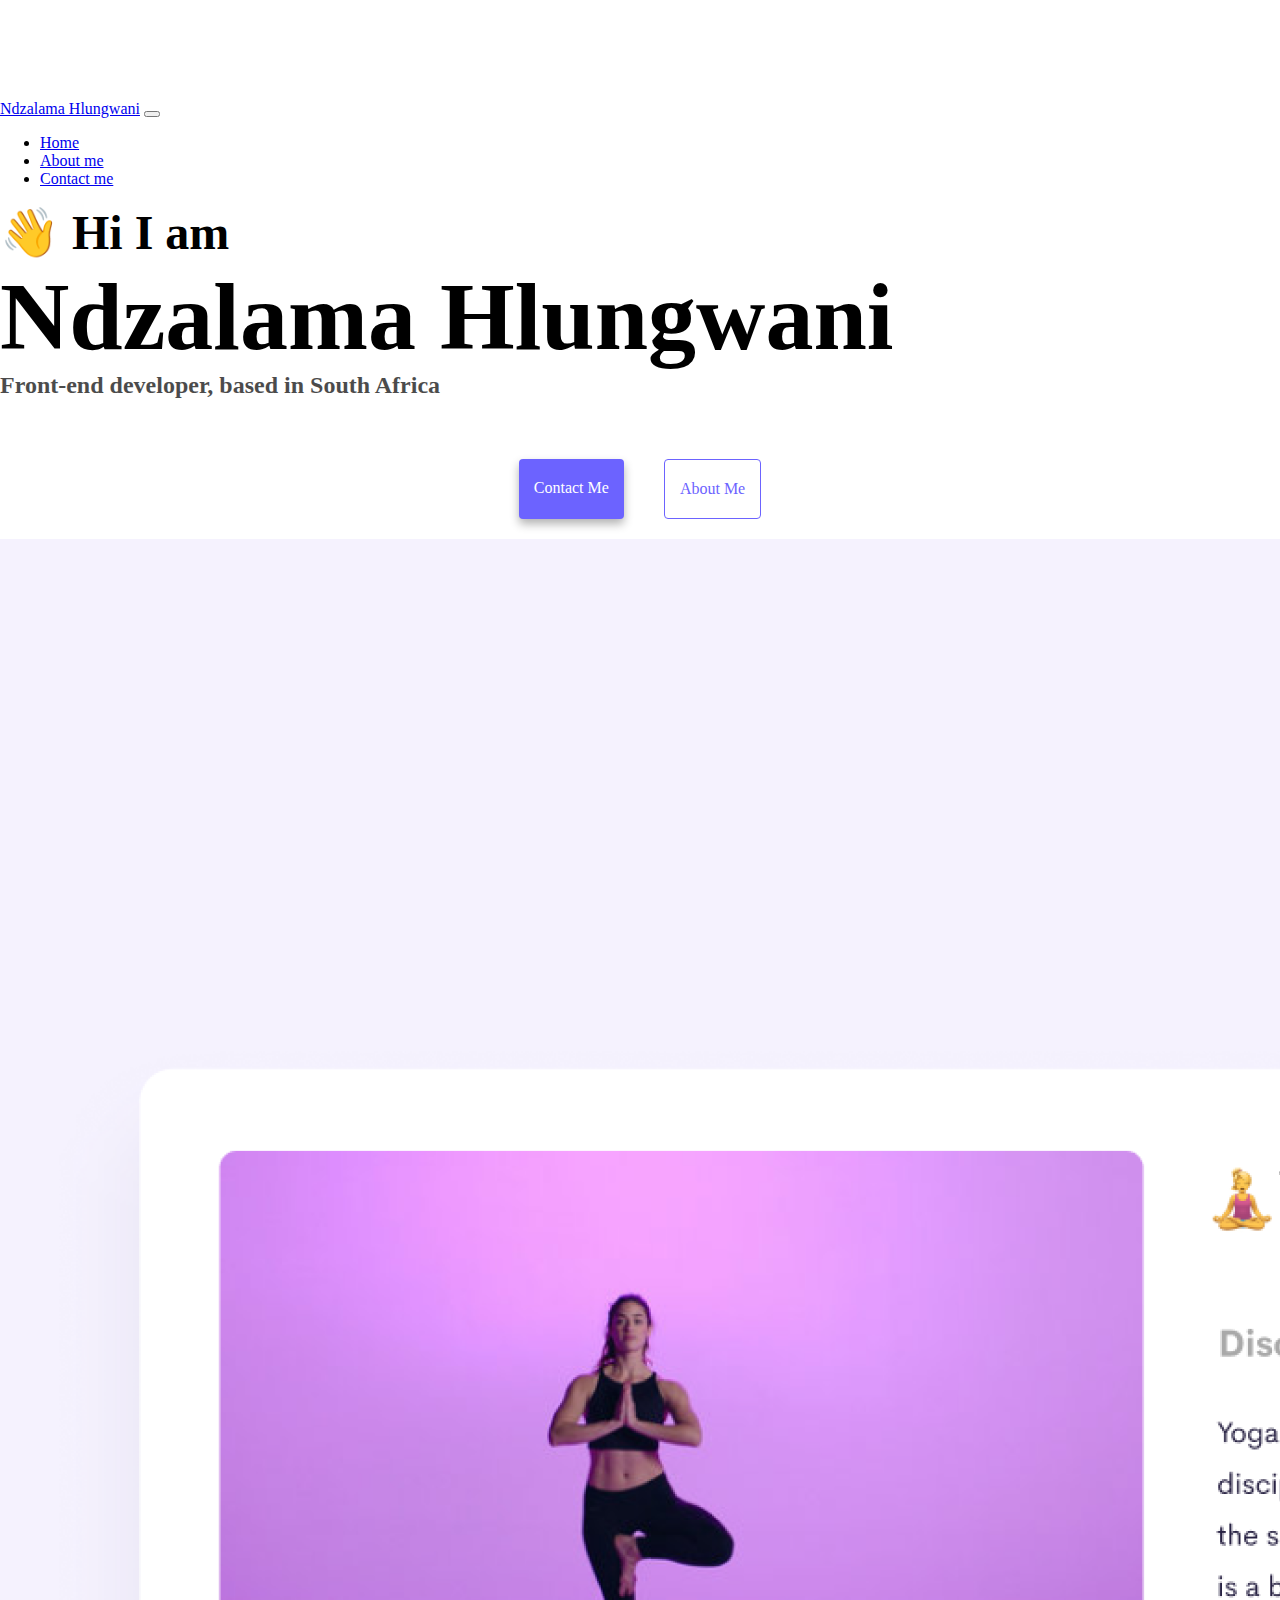
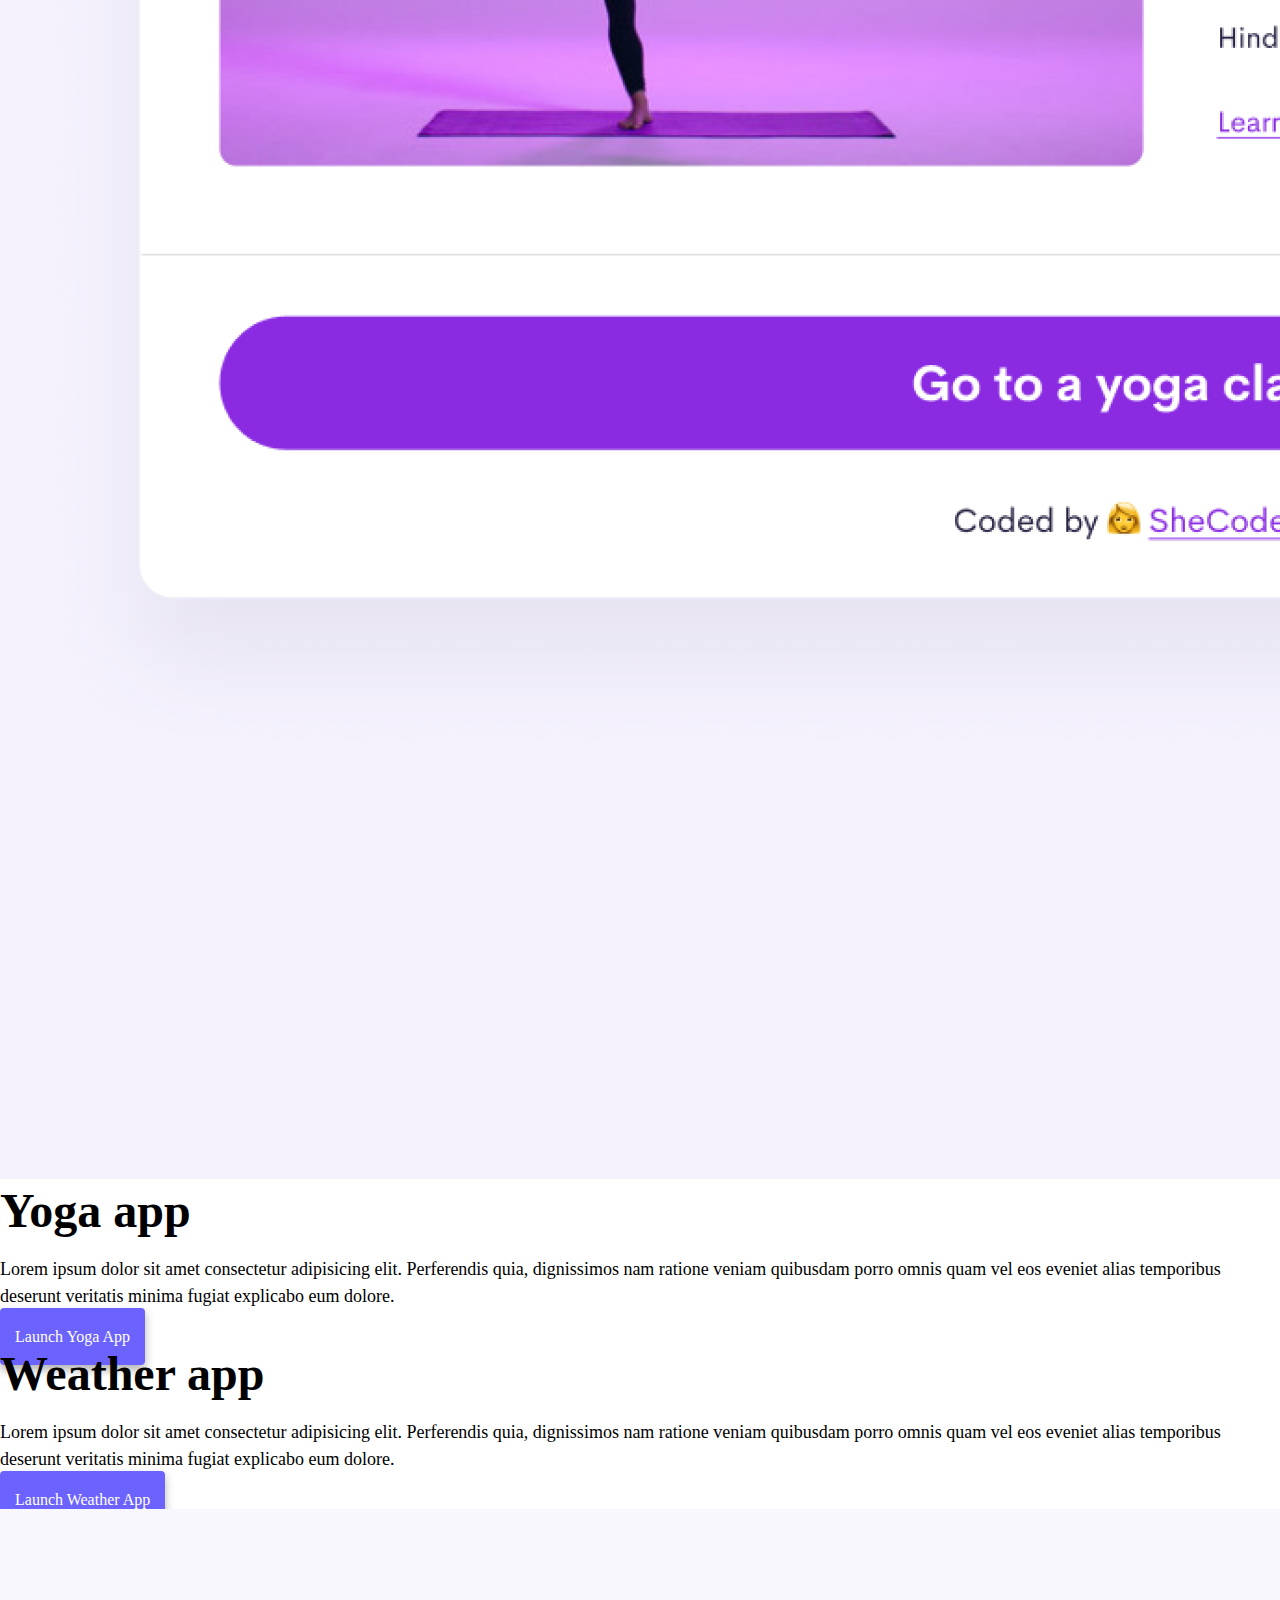
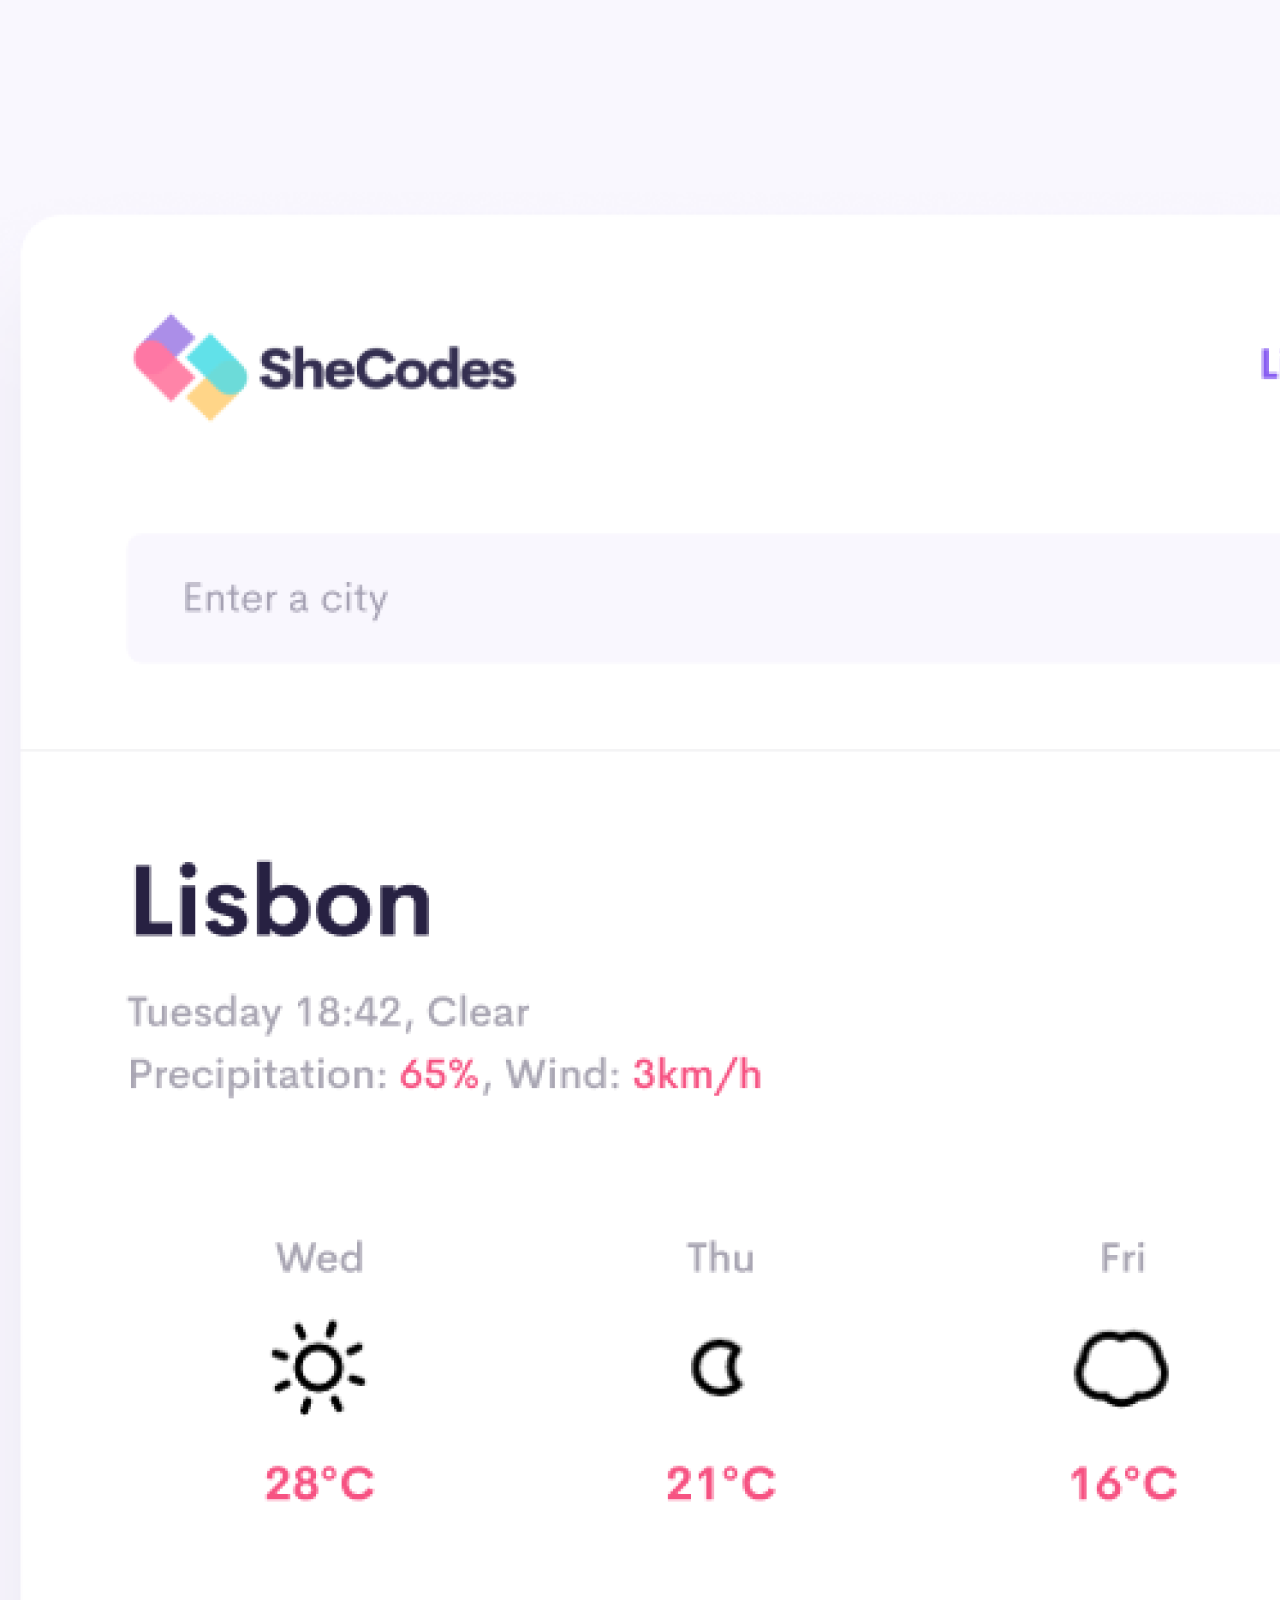
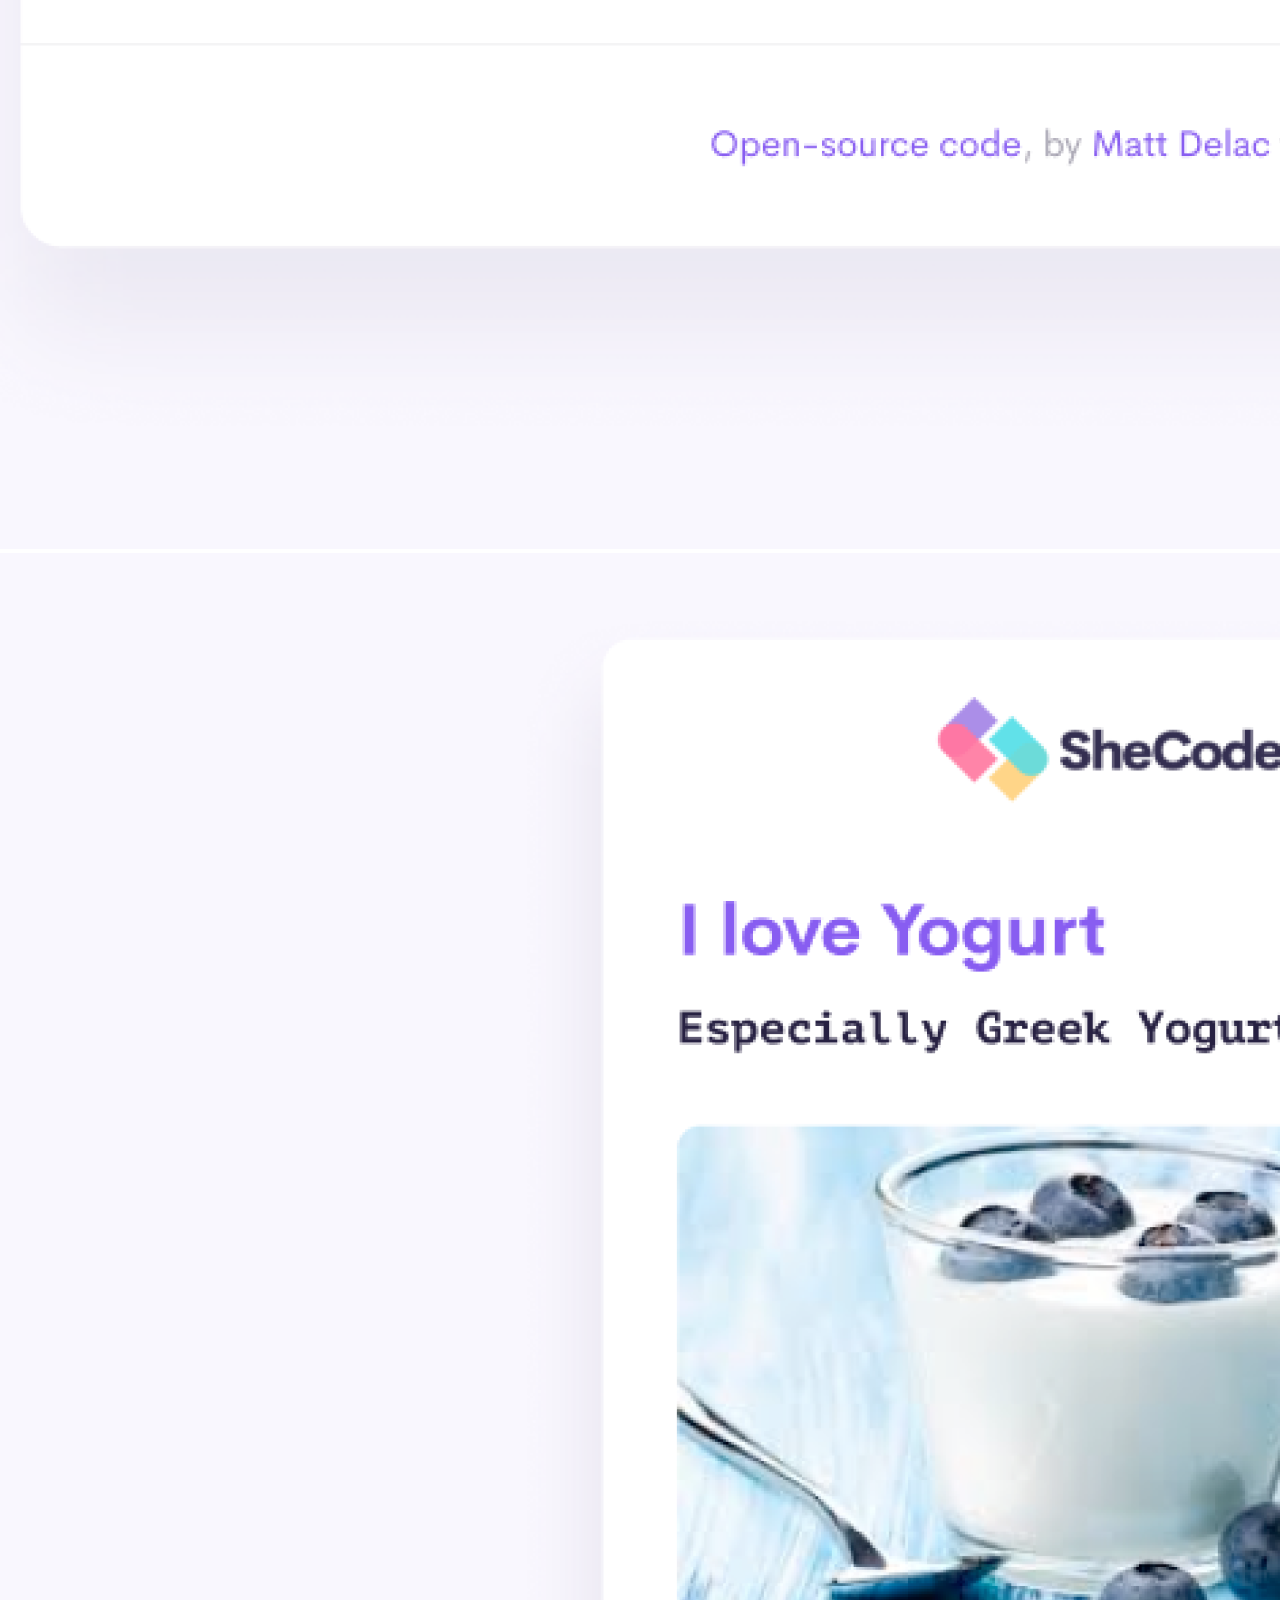
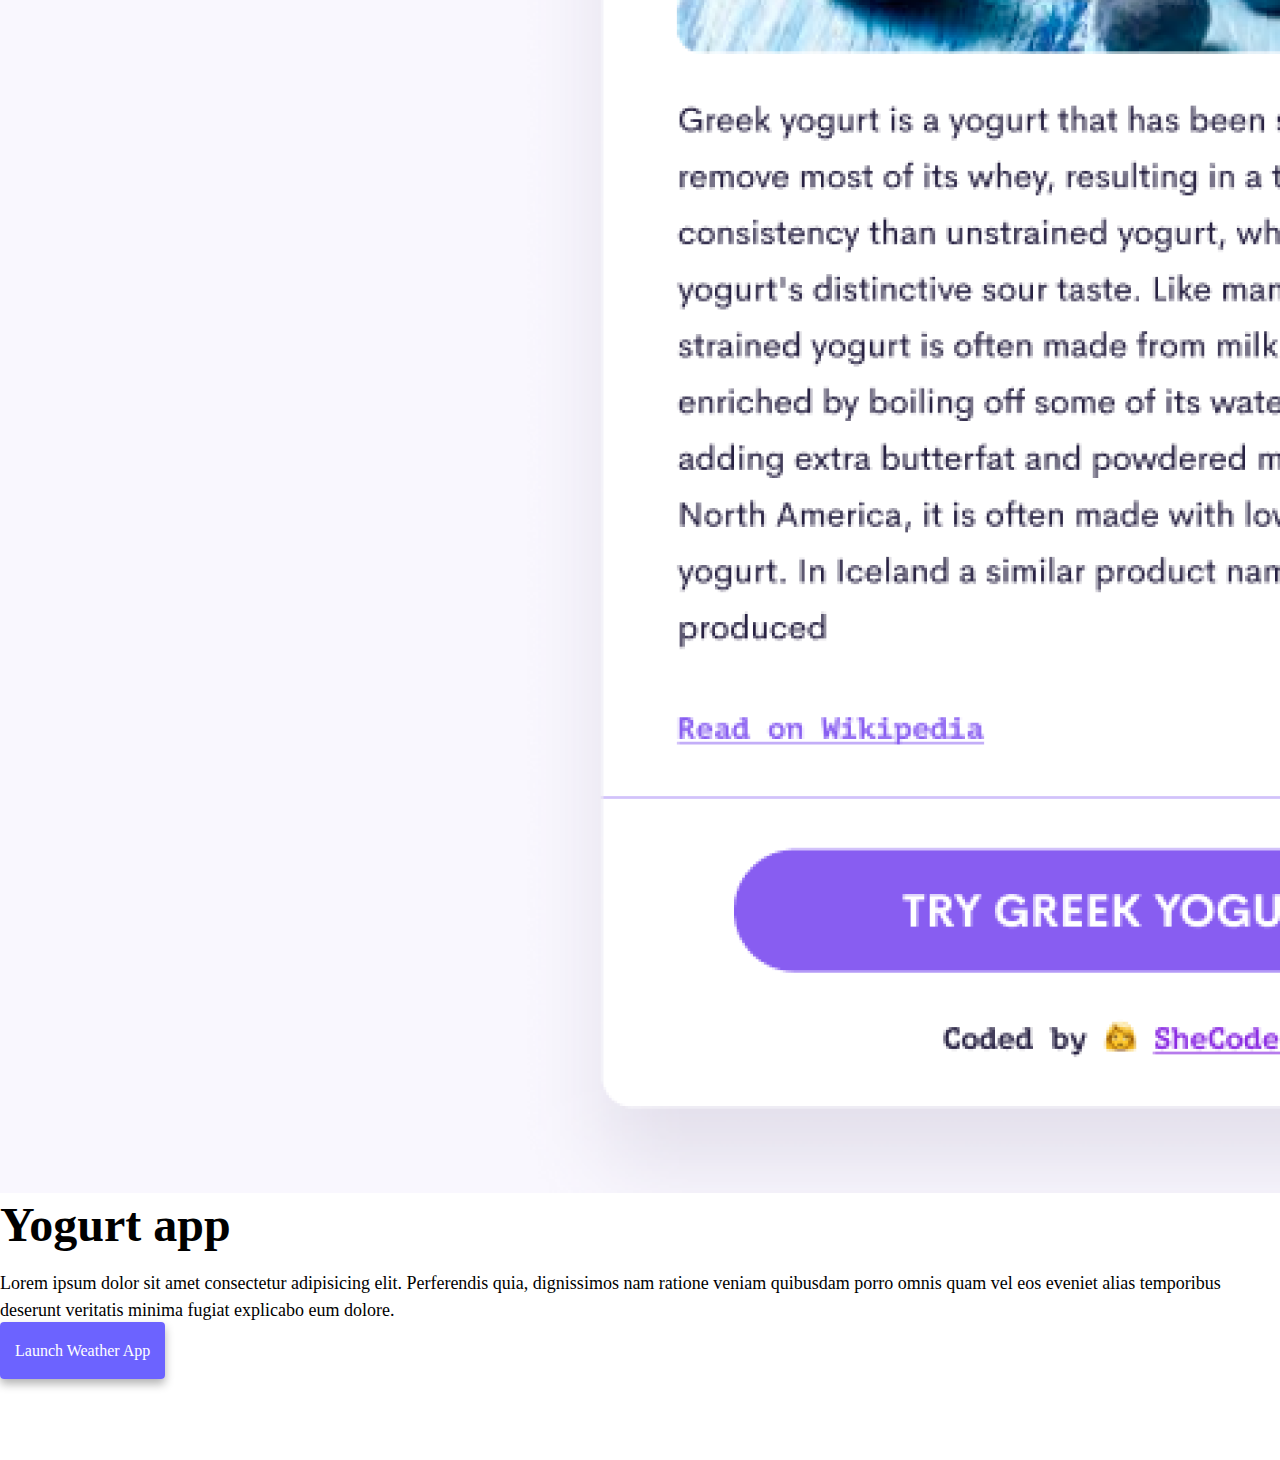
<file: index.html>
<!DOCTYPE html>
<html lang="en">
  <head>
    <meta charset="UTF-8" />
    <meta http-equiv="X-UA-Compatible" content="IE=edge" />
    <meta
      name="description"
      content="Ndzalama Hlungwani is a front-end Developer based in South Africa showcasing her work, do contact for job inquiries."
    />
    <meta name="viewport" content="width=device-width, initial-scale=1.0" />
    <title>Front-end-Developer Ndzalama Hlungwani</title>
    <link
      href="https://cdn.jsdelivr.net/npm/bootstrap@5.0.0-beta2/dist/css/bootstrap.min.css"
      rel="stylesheet"
      integrity="sha384-BmbxuPwQa2lc/FVzBcNJ7UAyJxM6wuqIj61tLrc4wSX0szH/Ev+nYRRuWlolflfl"
      crossorigin="anonymous"
    />
    <script
      src="https://cdn.jsdelivr.net/npm/bootstrap@5.0.0-beta2/dist/js/bootstrap.bundle.min.js"
      integrity="sha384-b5kHyXgcpbZJO/tY9Ul7kGkf1S0CWuKcCD38l8YkeH8z8QjE0GmW1gYU5S9FOnJ0"
      crossorigin="anonymous"
    ></script>
    <link rel="stylesheet" href="style.css" />
  </head>
  <body>
    <nav class="navbar navbar-expand-lg navbar-light bg-light fixed-top">
      <div class="container">
        <a class="navbar-brand" href="index.html" title="Home"
          >Ndzalama Hlungwani</a
        >
        <button
          class="navbar-toggler"
          type="button"
          data-bs-toggle="collapse"
          data-bs-target="#navbarNav"
          aria-controls="navbarNav"
          aria-expanded="false"
          aria-label="Toggle navigation"
        >
          <span class="navbar-toggler-icon"></span>
        </button>
        <div class="collapse navbar-collapse" id="navbarNav">
          <ul class="navbar-nav">
            <li class="nav-item">
              <a
                class="nav-link active"
                aria-current="page"
                href="index.html"
                title="Home"
                >Home</a
              >
            </li>
            <li class="nav-item">
              <a class="nav-link" href="about.html" title="About Ndzalama"
                >About me</a
              >
            </li>
            <li class="nav-item">
              <a
                class="nav-link"
                href="about.html#contact"
                title="Contact Ndzalama"
                >Contact me</a
              >
            </li>
          </ul>
        </div>
      </div>
    </nav>
    <h2 class="text-center">👋 Hi I am</h2>
    <h1 class="text-center">Ndzalama Hlungwani</h1>
    <h3 class="text-center">Front-end developer, based in South Africa</h3>
    <div class="navigation-links mb-5">
      <a href="about.html#contact" class="primary-link" title="Contact Ndzalama"
        >Contact me</a
      >
      <a href="about.html" class="secondary-link" title="About Ndzalama"
        >About me</a
      >
    </div>
    <div class="container">
      <div class="row">
        <div class="col-sm-6">
          <img
            src="images/yoga.png"
            class="img-fluid d-none d-sm-block rounded"
            alt="yoga"
          />
        </div>
        <div class="col-sm-6">
          <h2 class="mb-3">Yoga app</h2>
          <p>
            Lorem ipsum dolor sit amet consectetur adipisicing elit. Perferendis
            quia, dignissimos nam ratione veniam quibusdam porro omnis quam vel
            eos eveniet alias temporibus deserunt veritatis minima fugiat
            explicabo eum dolore.
          </p>
          <div class="mt-5">
            <a href="#" class="primary-link website-link">Launch Yoga App</a>
          </div>
        </div>
      </div>
      <div class="row mt-5">
        <div class="col-sm-6">
          <h2 class="mb-3">Weather app</h2>
          <p>
            Lorem ipsum dolor sit amet consectetur adipisicing elit. Perferendis
            quia, dignissimos nam ratione veniam quibusdam porro omnis quam vel
            eos eveniet alias temporibus deserunt veritatis minima fugiat
            explicabo eum dolore.
          </p>
          <div class="mt-5">
            <a href="#" class="primary-link website-link">Launch Weather App</a>
          </div>
        </div>
        <div class="col-sm-6">
          <img
            src="images/weather.png"
            class="img-fluid d-none d-sm-block rounded"
            alt="weather app"
          />
        </div>
      </div>
      <div class="row mt-5">
        <div class="col-sm-6">
          <img
            src="images/yogurt.png"
            class="img-fluid d-none d-sm-block rounded"
            alt="greek yogurt"
          />
        </div>
        <div class="col-sm-6">
          <h2 class="mb-3">Yogurt app</h2>
          <p>
            Lorem ipsum dolor sit amet consectetur adipisicing elit. Perferendis
            quia, dignissimos nam ratione veniam quibusdam porro omnis quam vel
            eos eveniet alias temporibus deserunt veritatis minima fugiat
            explicabo eum dolore.
          </p>
          <div class="mt-5">
            <a href="#" class="primary-link website-link">Launch Weather App</a>
          </div>
        </div>
      </div>
    </div>
  </body>
</html>
</file>
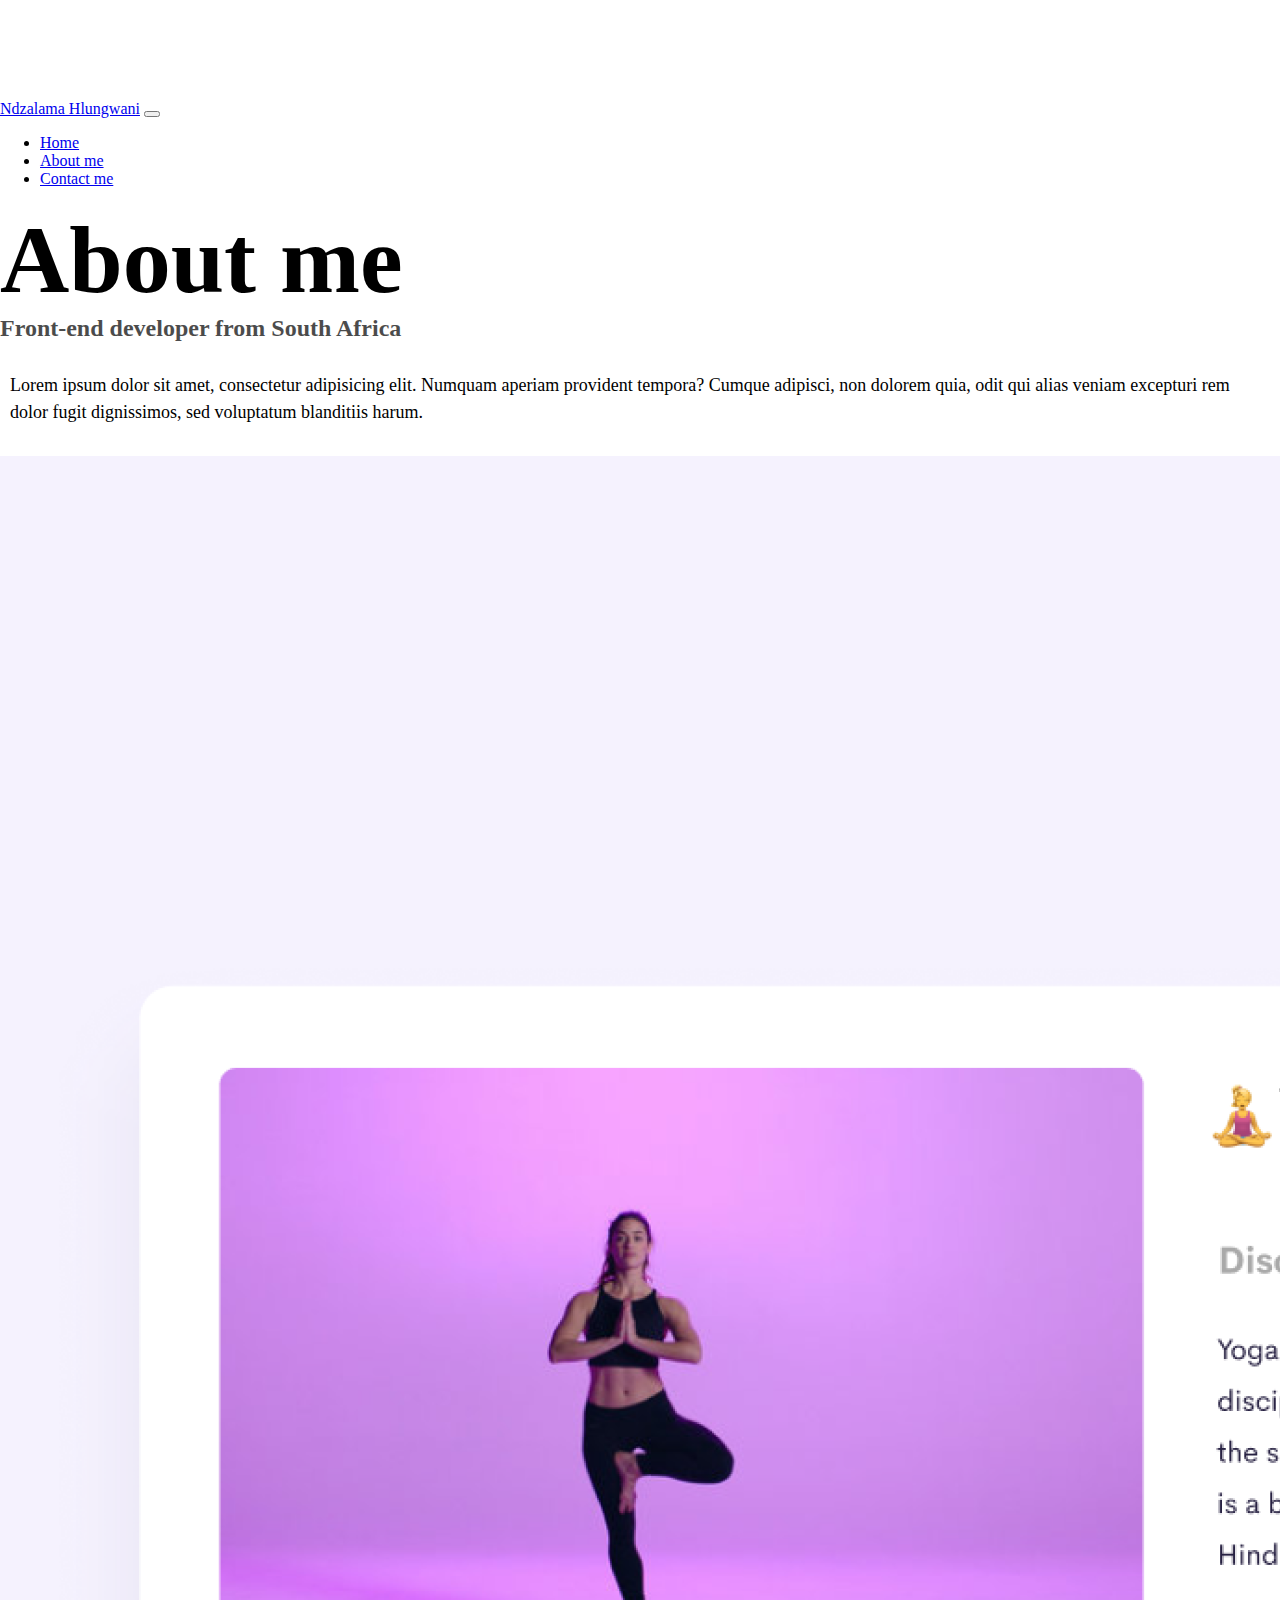
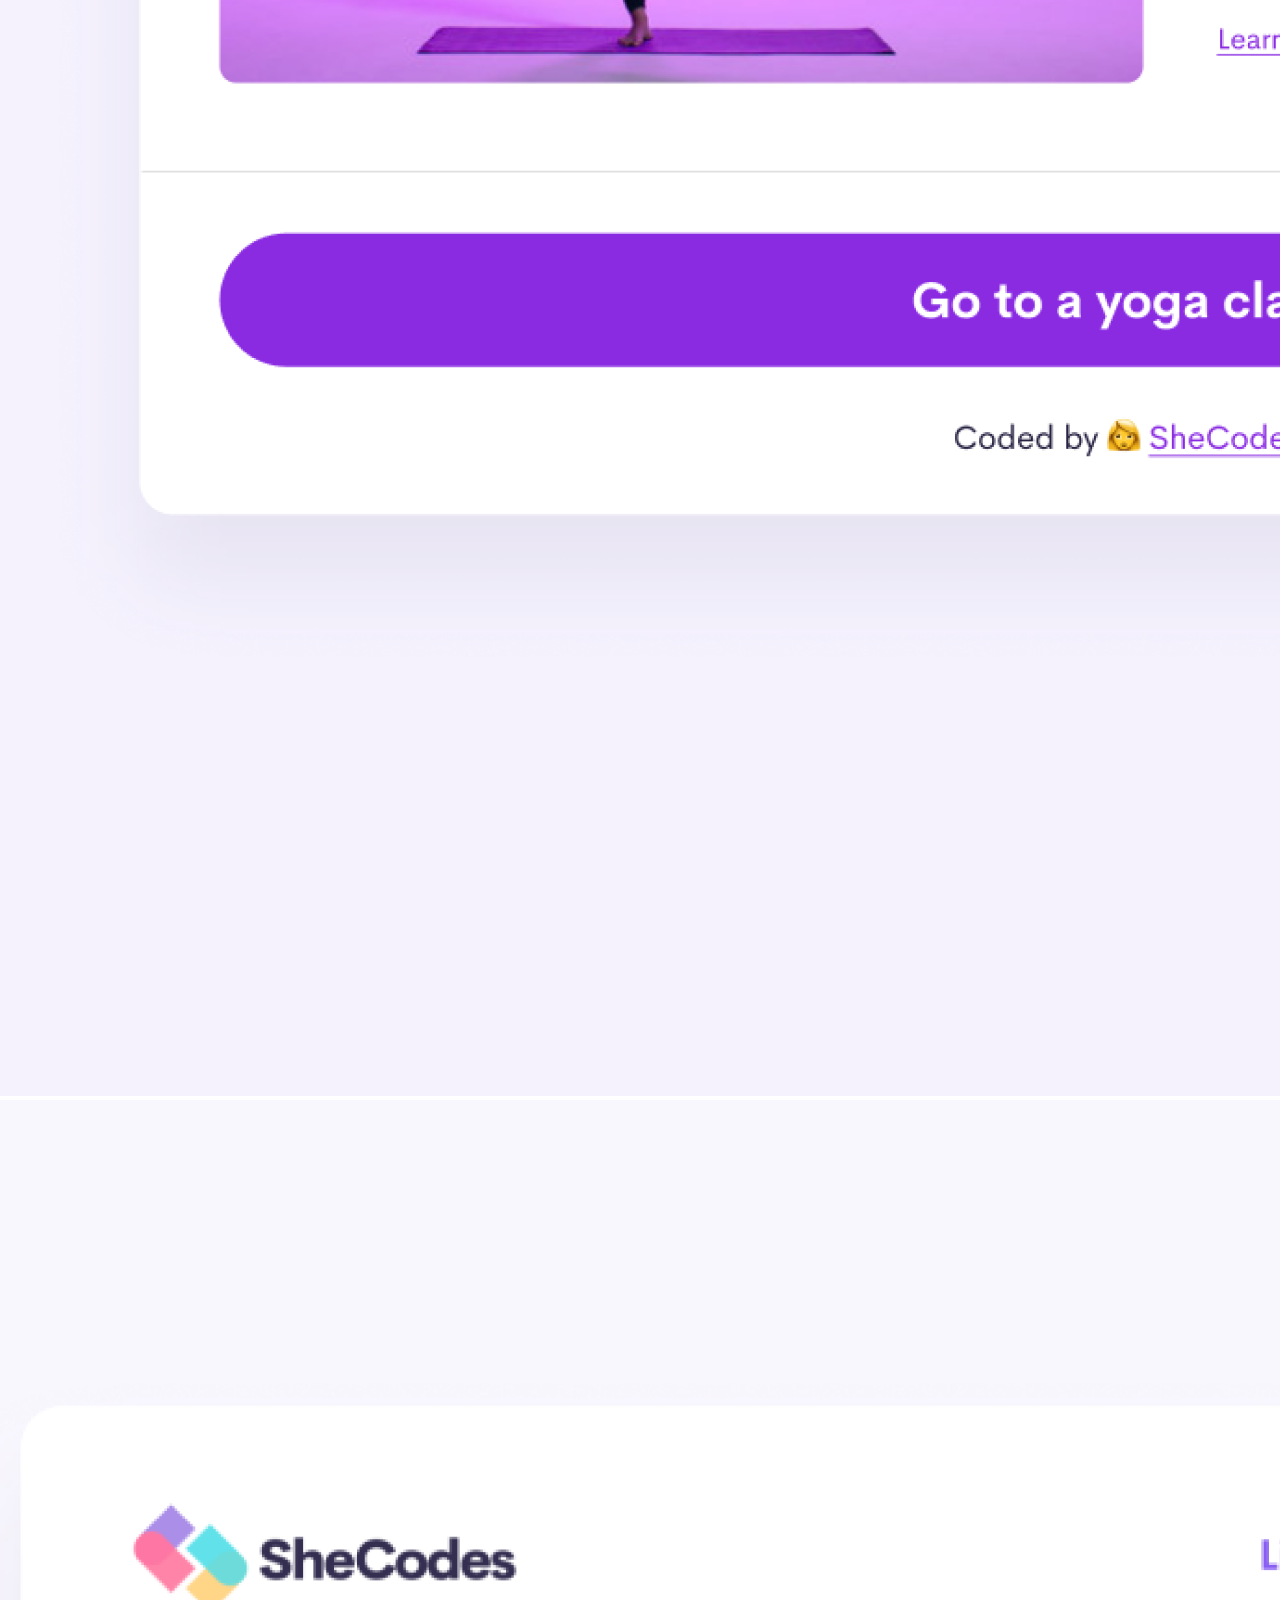
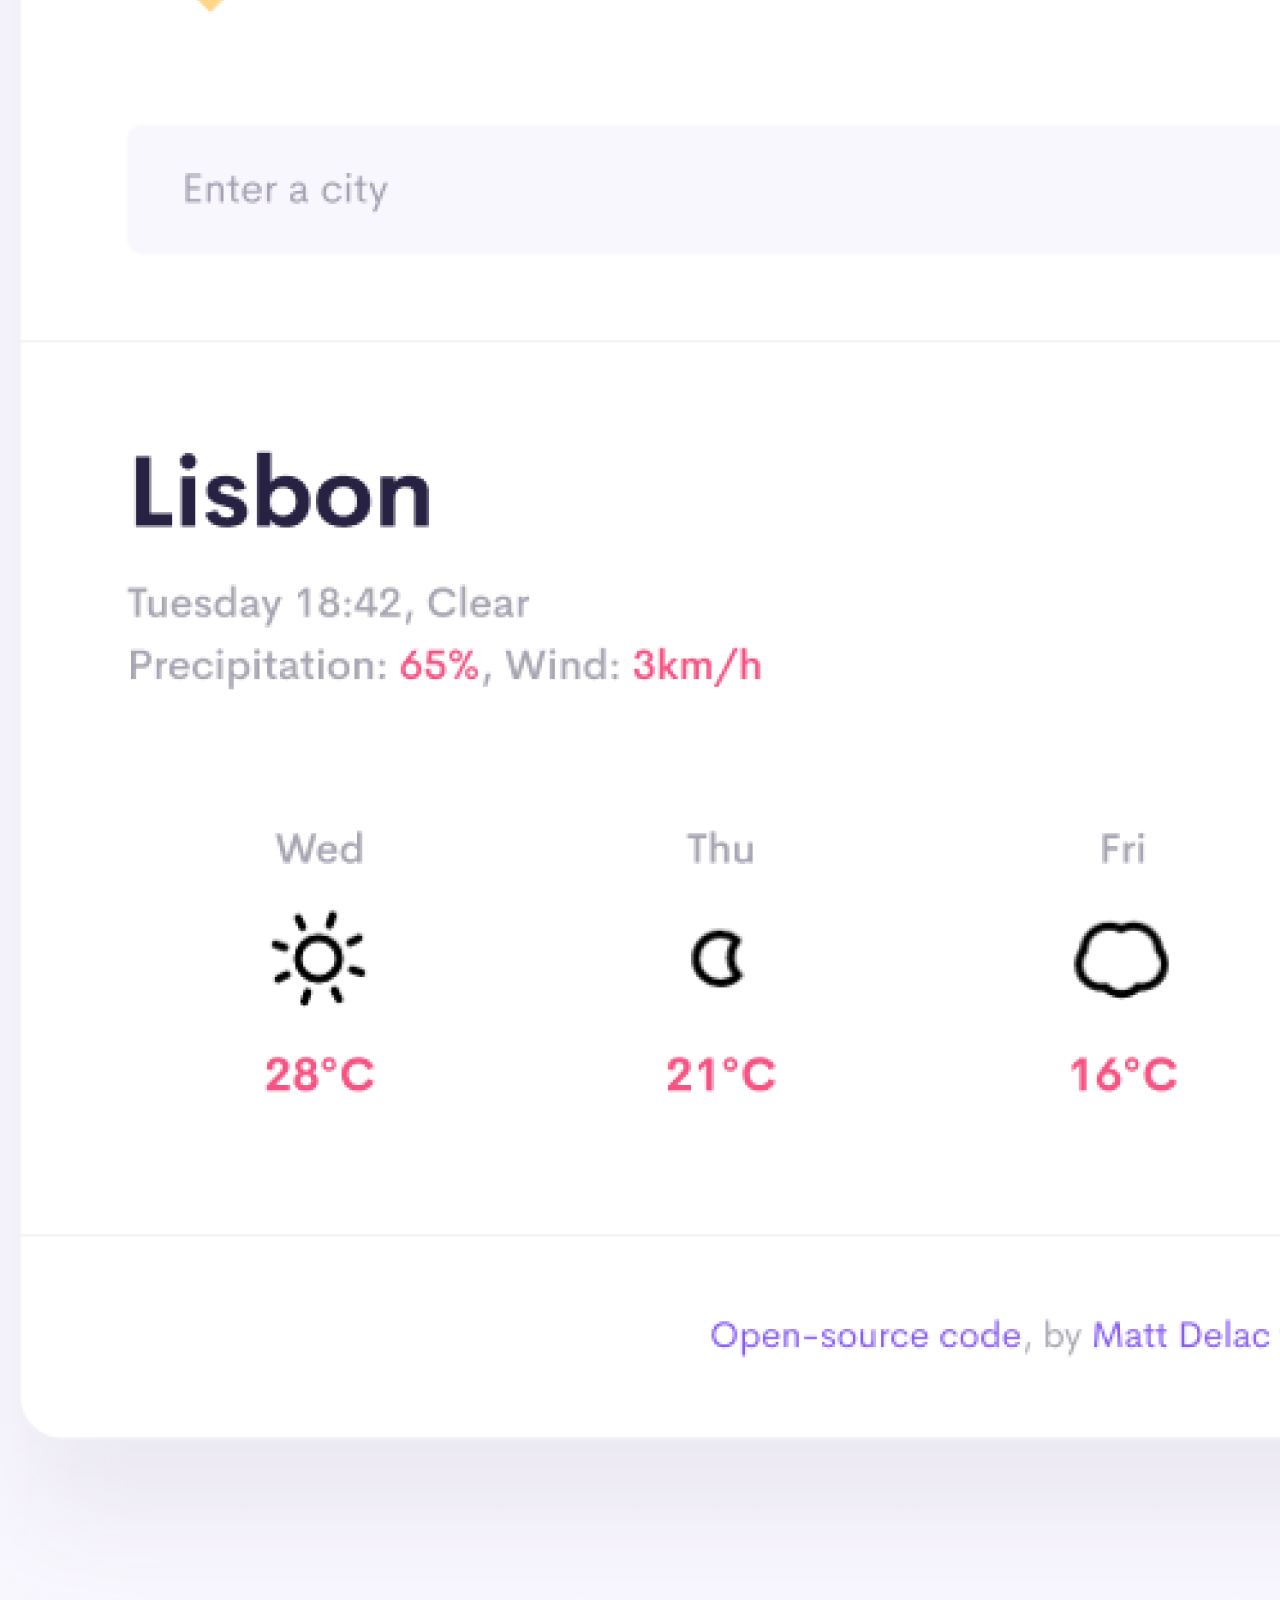
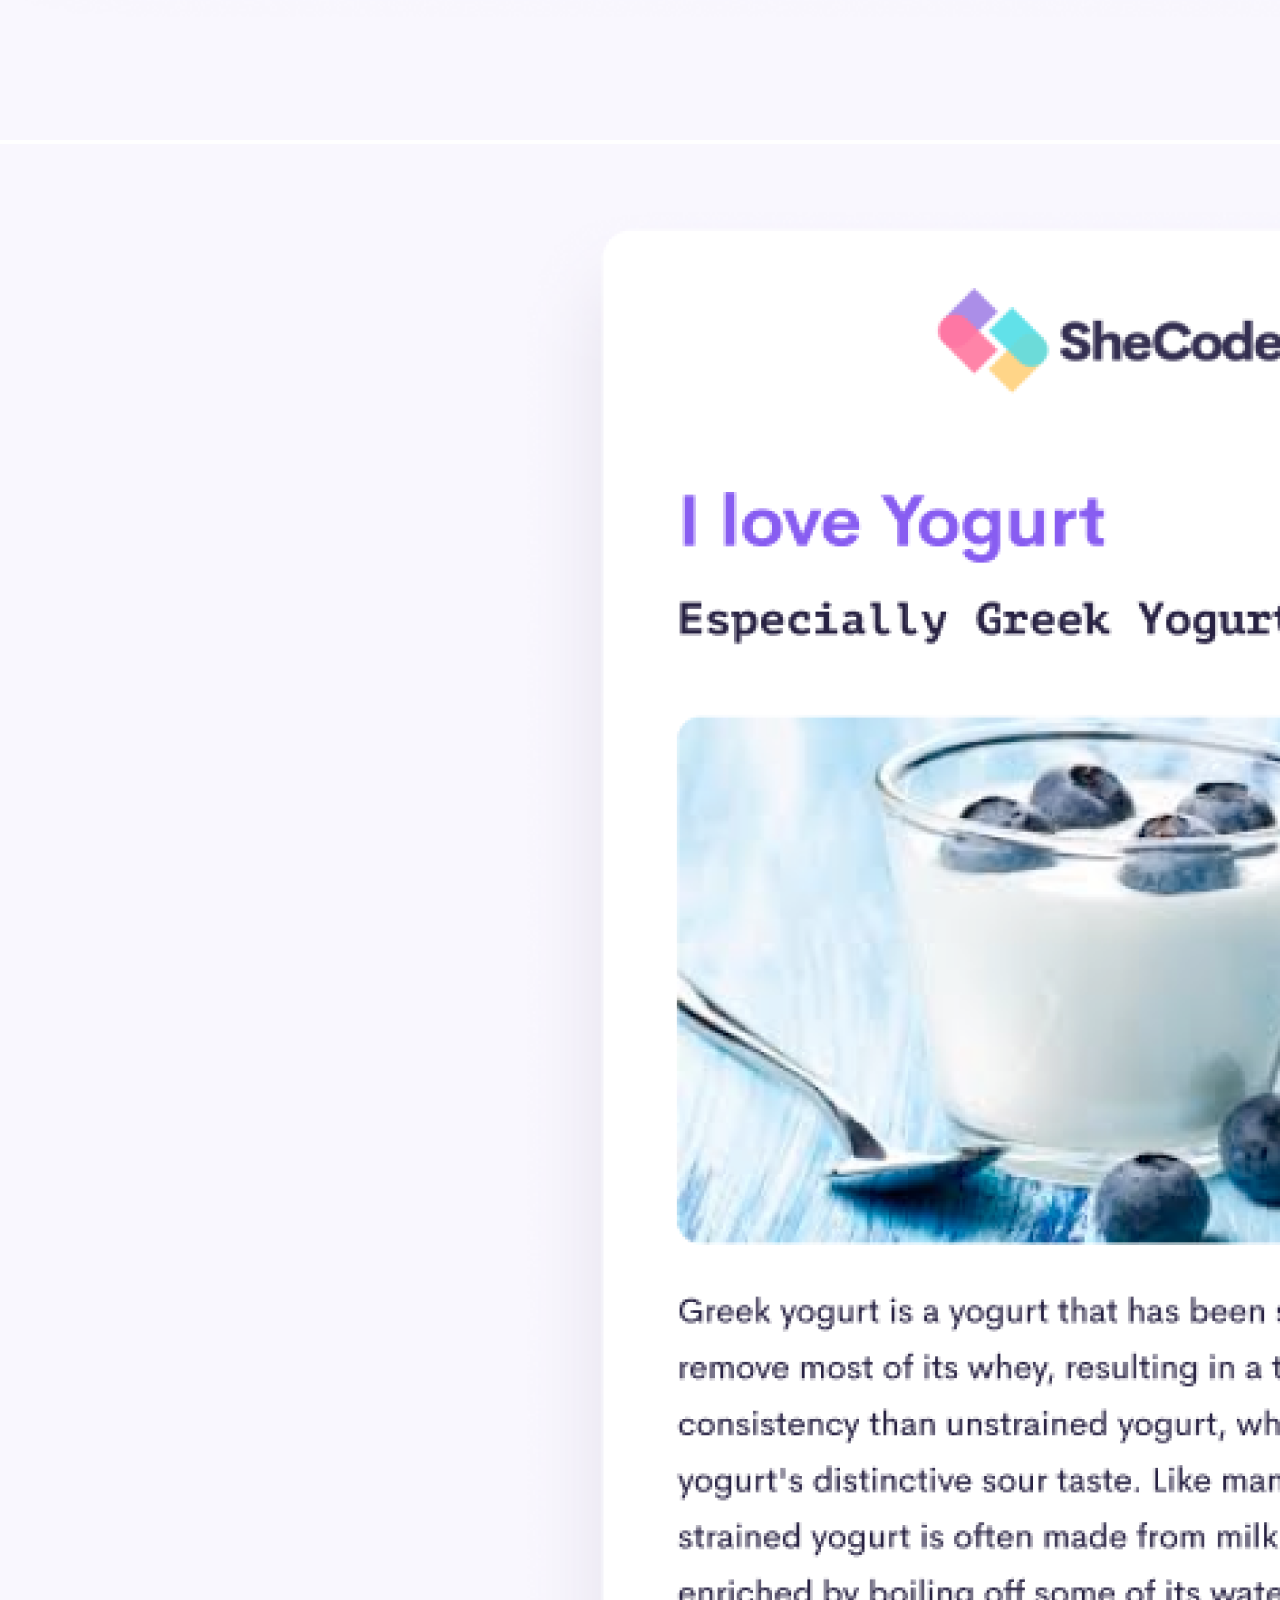
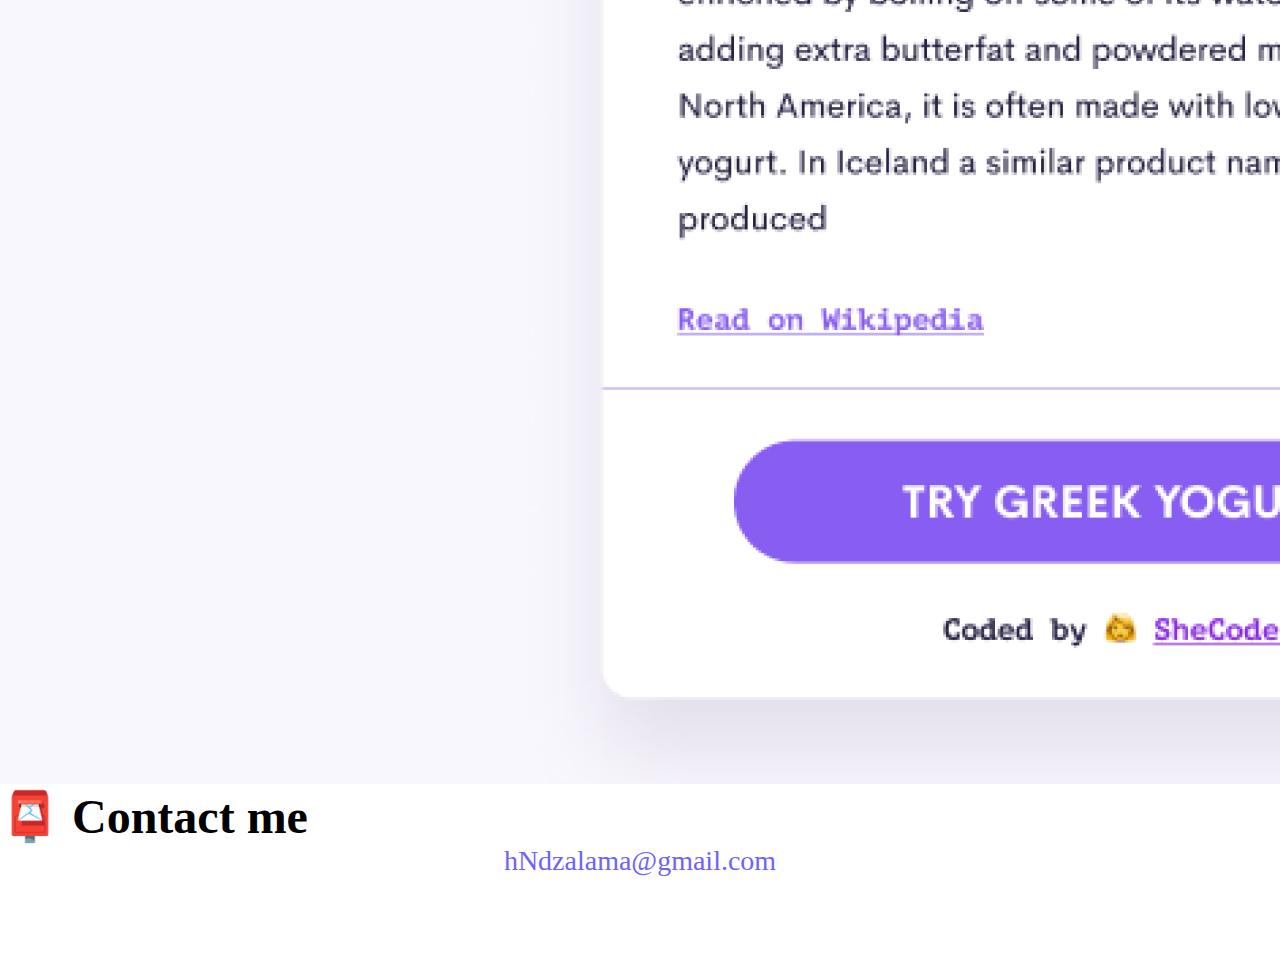
<file: about.html>
<!DOCTYPE html>
<html lang="en">
  <head>
    <meta charset="UTF-8" />
    <meta http-equiv="X-UA-Compatible" content="IE=edge" />
    <meta
      name="description"
      content="About Ndzalama Hlungwani front-end Developer based in South Africa"
    />
    <meta name="viewport" content="width=device-width, initial-scale=1.0" />
    <link
      href="https://cdn.jsdelivr.net/npm/bootstrap@5.0.0-beta2/dist/css/bootstrap.min.css"
      rel="stylesheet"
      integrity="sha384-BmbxuPwQa2lc/FVzBcNJ7UAyJxM6wuqIj61tLrc4wSX0szH/Ev+nYRRuWlolflfl"
      crossorigin="anonymous"
    />
    <script
      src="https://cdn.jsdelivr.net/npm/bootstrap@5.0.0-beta2/dist/js/bootstrap.bundle.min.js"
      integrity="sha384-b5kHyXgcpbZJO/tY9Ul7kGkf1S0CWuKcCD38l8YkeH8z8QjE0GmW1gYU5S9FOnJ0"
      crossorigin="anonymous"
    ></script>
    <link rel="stylesheet" href="style.css" />
    <title>About front-endDeveloper Ndzalama Hlungwani</title>
  </head>
  <body>
    <nav class="navbar navbar-expand-lg navbar-light bg-light fixed-top">
      <div class="container">
        <a class="navbar-brand" href="index.html">Ndzalama Hlungwani</a>
        <button
          class="navbar-toggler"
          type="button"
          data-bs-toggle="collapse"
          data-bs-target="#navbarNav"
          aria-controls="navbarNav"
          aria-expanded="false"
          aria-label="Toggle navigation"
        >
          <span class="navbar-toggler-icon"></span>
        </button>
        <div class="collapse navbar-collapse" id="navbarNav">
          <ul class="navbar-nav">
            <li class="nav-item">
              <a
                class="nav-link-active"
                aria-current="page"
                href="index.html"
                title="Home"
                >Home</a
              >
            </li>
            <li class="nav-item">
              <a class="nav-link" href="about.html" title="About Ndzalama"
                >About me</a
              >
            </li>
            <li class="nav-item">
              <a
                class="nav-link"
                href="about.html#contact"
                title="Contact Ndzalama"
                >Contact me</a
              >
            </li>
          </ul>
        </div>
      </div>
    </nav>
    <h1 class="text-center">About me</h1>
    <h3 class="text-center">Front-end developer from South Africa</h3>
    <div class="about-paragraphs text-center">
      <p>
        Lorem ipsum dolor sit amet, consectetur adipisicing elit. Numquam
        aperiam provident tempora? Cumque adipisci, non dolorem quia, odit qui
        alias veniam excepturi rem dolor fugit dignissimos, sed voluptatum
        blanditiis harum.
      </p>
    </div>
    <div class="container">
      <div class="row">
        <div class="col-sm-4">
          <img
            src="images/yoga.png"
            class="img-fluid p-2 mb-4 shadow rounded"
            alt="yoga project"
          />
        </div>
        <div class="col-sm-4">
          <img
            src="images/weather.png"
            class="img-fluid p-2 mb-5 shadow rounded"
            alt="weather app project"
          />
        </div>
        <div class="col-sm-4">
          <img
            src="images/yogurt.png"
            class="img-fluid p-2 mb-4 shadow rounded"
            alt="greek yogurt project"
          />
        </div>
      </div>
    </div>
    <div id="contact" class="mt-5">
      <h2 class="text-center">📮 Contact me</h2>
      <a href="mailto:hNdzalama@gmail.com" class="email-link"
        >hNdzalama@gmail.com</a
      >
    </div>
  </body>
</html>
</file>
<file: style.css>
:root {
  --primary-color: #6c63ff;
  --secondary-color: #f5f2fe;
  --box-shadow: 0 5px 10px rgba(0, 0, 0, 0.3);
}

body {
  margin: 100px 0;
}

h1,
h2,
h3 {
  margin: 0;
}

h1 {
  font-size: 96px;
}

h2 {
  font-size: 48px;
}

h3 {
  font-size: 24px;
  opacity: 0.7;
}

p {
  font-size: 18px;
  line-height: 1.5;
}

.navigation-links {
  display: flex;
  margin-top: 40px;
  justify-content: center;
}

.navigation-links a {
  margin: 20px;
}

.primary-link {
  border-radius: 4px;
  padding: 20px 15px;
  text-decoration: none;
  text-transform: capitalize;
  background: var(--primary-color);
  box-shadow: var(--box-shadow);
  color: white;
}

.primary-link:hover {
  color: #fff;
}

.secondary-link {
  border-radius: 4px;
  padding: 20px 15px;
  text-decoration: none;
  text-transform: capitalize;
  color: var(--primary-color);
  border: 1px solid var(--primary-color);
}

.homepage-link {
  color: var(--primary-color);
  text-align: center;
  display: block;
}

.about-paragraphs {
  margin: 30px 0;
}

.about-paragraphs p {
  margin: 10px;
}

.email-link {
  display: flex;
  justify-content: center;
  color: var(--primary-color);
  font-size: 28px;
  text-decoration: none;
}

.email-link:hover {
  text-decoration: underline;
}

@media (max-width: 576px) {
  h1 {
    font-size: 48px;
    line-height: 1.5;
  }

  h2 {
    font-size: 32px;
    text-align: center;
  }

  p {
    text-align: center;
  }

  .website-link {
    display: block;
    text-align: center;
    margin: 0 20px;
  }
}
</file>
